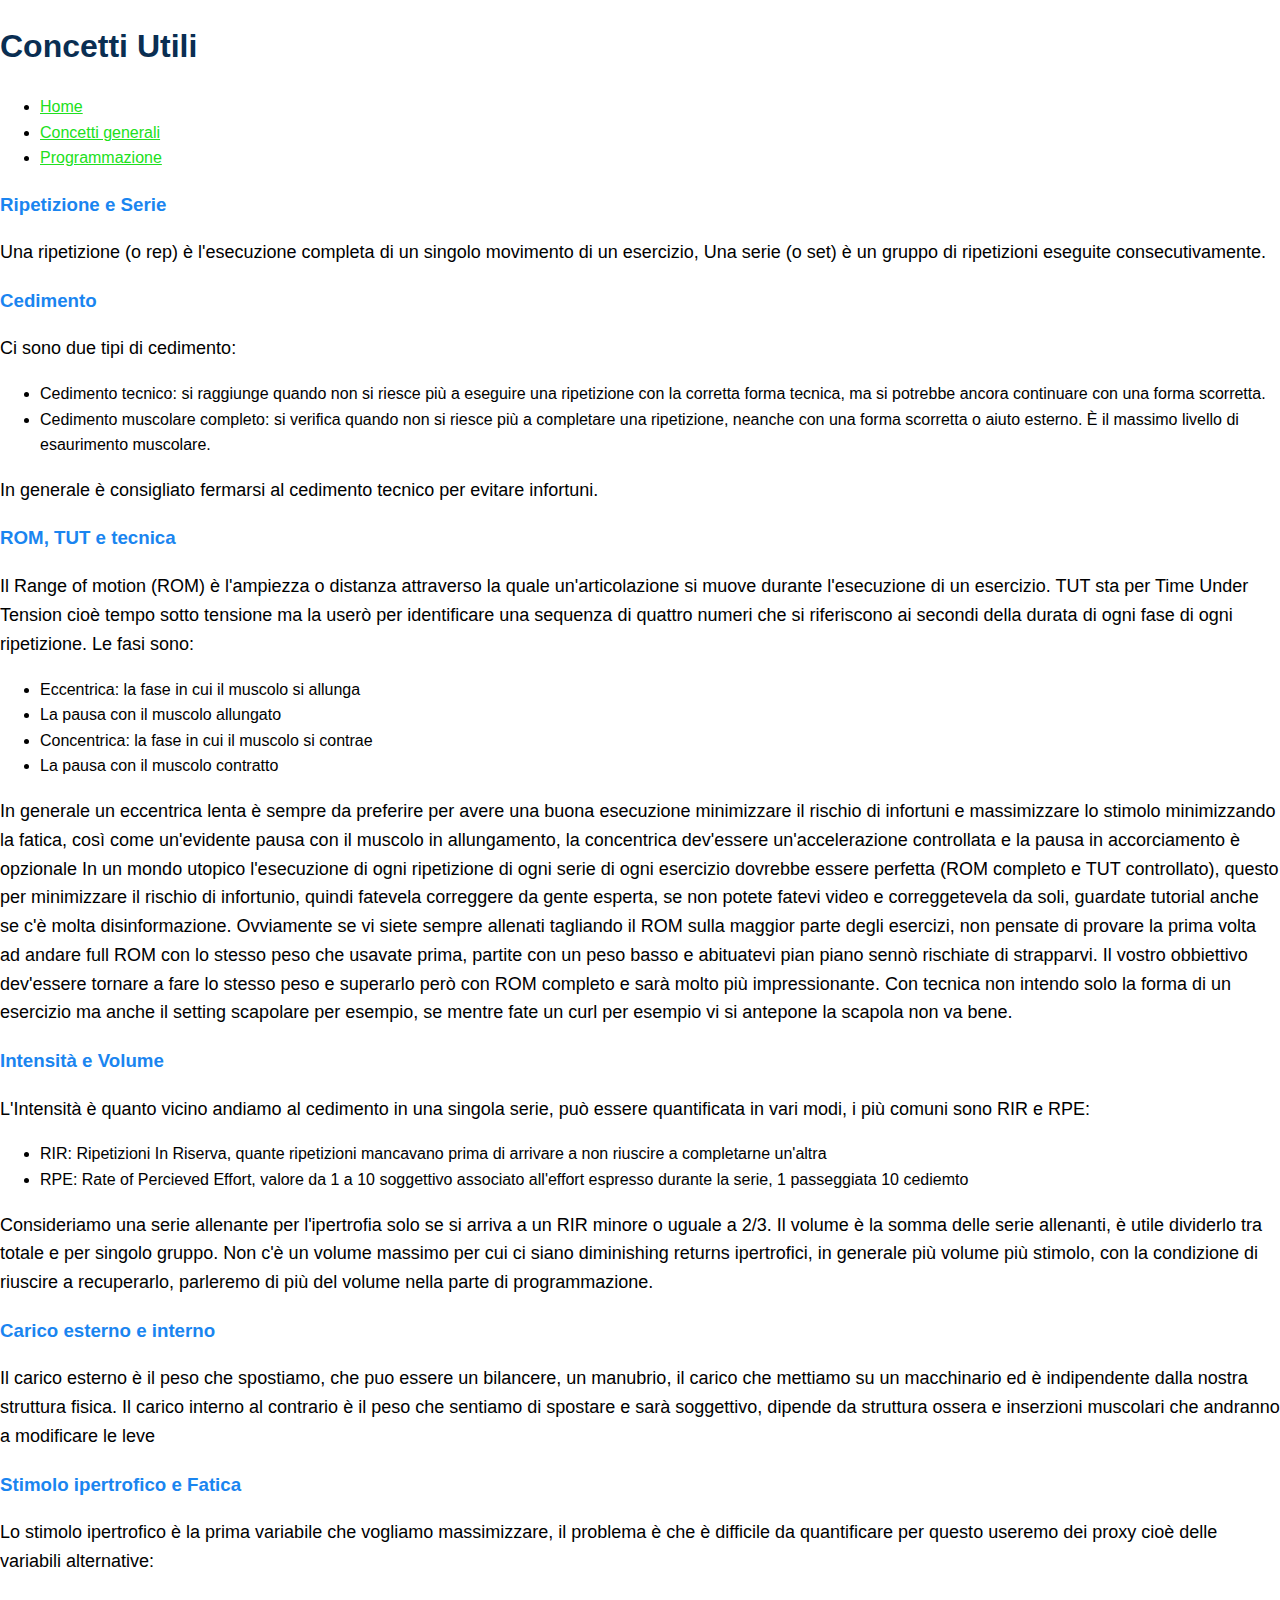
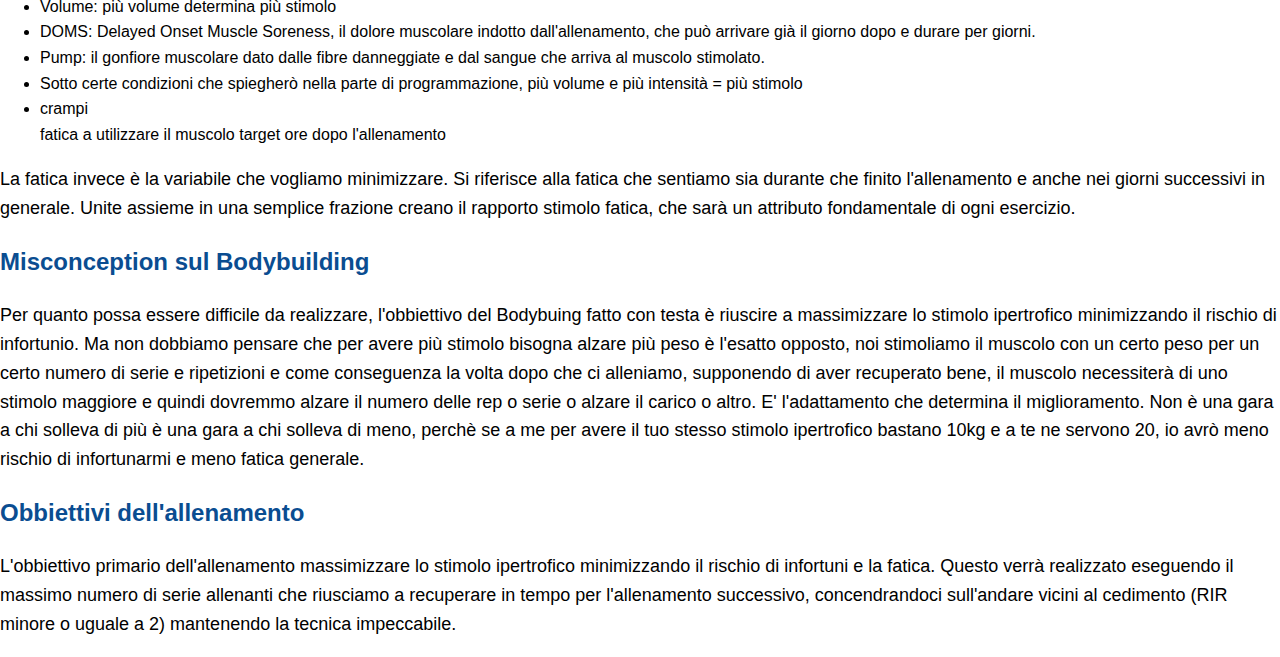
<file: pagina1.html>
<!DOCTYPE html>
<html lang="it">
<head>
    <link rel="stylesheet" type="text/css" href="style.css">

    <title>Il Mio Sito - Concetti utili</title>
</head>
<body>
    <header>
        <h1>Concetti Utili</h1>
    </header>
    <nav>
        <ul>
            <li><a href="index.html">Home</a></li>
            <li><a href="pagina1.html">Concetti generali</a></li>
            <li><a href="pagina2.html">Programmazione</a></li>
        </ul>
    </nav>
    <main>

        <h3>Ripetizione e Serie</h3>
        <p>Una ripetizione (o rep) è l'esecuzione completa di un singolo movimento di un esercizio, Una serie (o set) è un gruppo di ripetizioni eseguite consecutivamente.</p>

        <h3>Cedimento</h3>
        <p>Ci sono due tipi di cedimento:</p>
        <ul>
            <li>Cedimento tecnico: si raggiunge quando non si riesce più a eseguire una ripetizione con la corretta forma tecnica, ma si potrebbe ancora continuare con una forma scorretta.</li>
            <li>Cedimento muscolare completo: si verifica quando non si riesce più a completare una ripetizione, neanche con una forma scorretta o aiuto esterno. È il massimo livello di esaurimento muscolare.</li>
          </ul>
        <p>In generale è consigliato fermarsi al cedimento tecnico per evitare infortuni.</p>

        <h3>ROM, TUT e tecnica</h3>
        <p>Il Range of motion (ROM) è l'ampiezza o distanza attraverso la quale un'articolazione si muove durante l'esecuzione di un esercizio.
            TUT sta per Time Under Tension cioè tempo sotto tensione ma la userò per identificare una sequenza di quattro numeri che si riferiscono ai secondi della durata di ogni fase di ogni ripetizione.
            Le fasi sono:</p>
                <ul>
                    <li>Eccentrica: la fase in cui il muscolo si allunga</li>
                    <li>La pausa con il muscolo allungato</li>
                    <li>Concentrica: la fase in cui il muscolo si contrae</li>
                    <li>La pausa con il muscolo contratto</li>
                  </ul>
            <p>In generale un eccentrica lenta è sempre da preferire per avere una buona esecuzione minimizzare il rischio di infortuni e massimizzare lo stimolo minimizzando la fatica, così come un'evidente pausa con il muscolo in allungamento, la concentrica dev'essere un'accelerazione controllata e la pausa in accorciamento è opzionale
            In un mondo utopico l'esecuzione di ogni ripetizione di ogni serie di ogni esercizio dovrebbe essere perfetta (ROM completo e TUT controllato), questo per minimizzare il rischio di infortunio, quindi fatevela correggere da gente esperta, se non potete fatevi video e correggetevela da soli, guardate tutorial anche se c'è molta disinformazione.
            Ovviamente se vi siete sempre allenati tagliando il ROM sulla maggior parte degli esercizi, non pensate di provare la prima volta ad andare full ROM con lo stesso peso che usavate prima, partite con un peso basso e abituatevi pian piano sennò rischiate di strapparvi. Il vostro obbiettivo dev'essere tornare a fare lo stesso peso e superarlo però con ROM completo e sarà molto più impressionante.
            Con tecnica non intendo solo la forma di un esercizio ma anche il setting scapolare per esempio, se mentre fate un curl per esempio vi si antepone la scapola non va bene.
        </p>

        <h3>Intensità e Volume</h3>
        <p>L'Intensità è quanto vicino andiamo al cedimento in una singola serie, può essere quantificata in vari modi, i più comuni sono RIR e RPE:</p>
        <ul>
            <li>RIR: Ripetizioni In Riserva, quante ripetizioni mancavano prima di arrivare a non riuscire a completarne un'altra</li>
            <li>RPE: Rate of Percieved Effort, valore da 1 a 10 soggettivo associato all'effort espresso durante la serie, 1 passeggiata 10 cediemto</li>
          </ul>
        <p>Consideriamo una serie allenante per l'ipertrofia solo se si arriva a un RIR minore o uguale a 2/3. 
            Il volume è la somma delle serie allenanti, è utile dividerlo tra totale e per singolo gruppo. Non c'è un volume massimo per cui ci siano diminishing returns ipertrofici, in generale più volume più stimolo, con la condizione di riuscire a recuperarlo, parleremo di più del volume nella parte di programmazione.</p>

        <h3>Carico esterno e interno</h3> 
        <p>Il carico esterno è il peso che spostiamo, che puo essere un bilancere, un manubrio, il carico che mettiamo su un macchinario ed è indipendente dalla nostra struttura fisica.
            Il carico interno al contrario è il peso che sentiamo di spostare e sarà soggettivo, dipende da struttura ossera e inserzioni muscolari che andranno a modificare le leve
        </p>

        <h3>Stimolo ipertrofico e Fatica</h3>
        <p>Lo stimolo ipertrofico è la prima variabile che vogliamo massimizzare, il problema è che è difficile da quantificare per questo useremo dei proxy cioè delle variabili alternative:</p>
        <ul>
            <li>Volume: più volume determina più stimolo</li>
            <li>DOMS: Delayed Onset Muscle Soreness, il dolore muscolare indotto dall'allenamento, che può arrivare già il giorno dopo e durare per giorni.</li>
            <li>Pump: il gonfiore muscolare dato dalle fibre danneggiate e dal sangue che arriva al muscolo stimolato. </li>
            <li>Sotto certe condizioni che spiegherò nella parte di programmazione, più volume e più intensità = più stimolo</li>
            <li>crampi</li>
            <l1>fatica a utilizzare il muscolo target ore dopo l'allenamento</l1>
          </ul>
        <p>La fatica invece è la variabile che vogliamo minimizzare. Si riferisce alla fatica che sentiamo sia durante che finito l'allenamento e anche nei giorni successivi in generale.
            Unite assieme in una semplice frazione creano il rapporto stimolo fatica, che sarà un attributo fondamentale di ogni esercizio.</p>

        <h2>Misconception sul Bodybuilding</h2>
        <p>Per quanto possa essere difficile da realizzare, l'obbiettivo del Bodybuing fatto con testa è riuscire a massimizzare lo stimolo ipertrofico minimizzando il rischio di infortunio. Ma non dobbiamo pensare che per avere più stimolo bisogna alzare più peso è l'esatto opposto, noi stimoliamo il muscolo con un certo peso per un certo numero di serie e ripetizioni
            e come conseguenza la volta dopo che ci alleniamo, supponendo di aver recuperato bene, il muscolo necessiterà di uno stimolo maggiore e quindi dovremmo alzare il numero delle rep o serie o alzare il carico o altro. E' l'adattamento che determina il miglioramento. Non è una gara a chi solleva di più è una gara a chi solleva di meno,
        perchè se a me per avere il tuo stesso stimolo ipertrofico bastano 10kg e a te ne servono 20, io avrò meno rischio di infortunarmi e meno fatica generale.</p>

        <h2>Obbiettivi dell'allenamento</h2>
        <p>L'obbiettivo primario dell'allenamento massimizzare lo stimolo ipertrofico minimizzando il rischio di infortuni e la fatica. 
            Questo verrà realizzato eseguendo il massimo numero di serie allenanti che riusciamo a recuperare in tempo per l'allenamento successivo, concendrandoci sull'andare vicini al cedimento (RIR minore o uguale a 2) mantenendo la tecnica impeccabile.
        </p>


        </main>

</body>
</html>
</file>
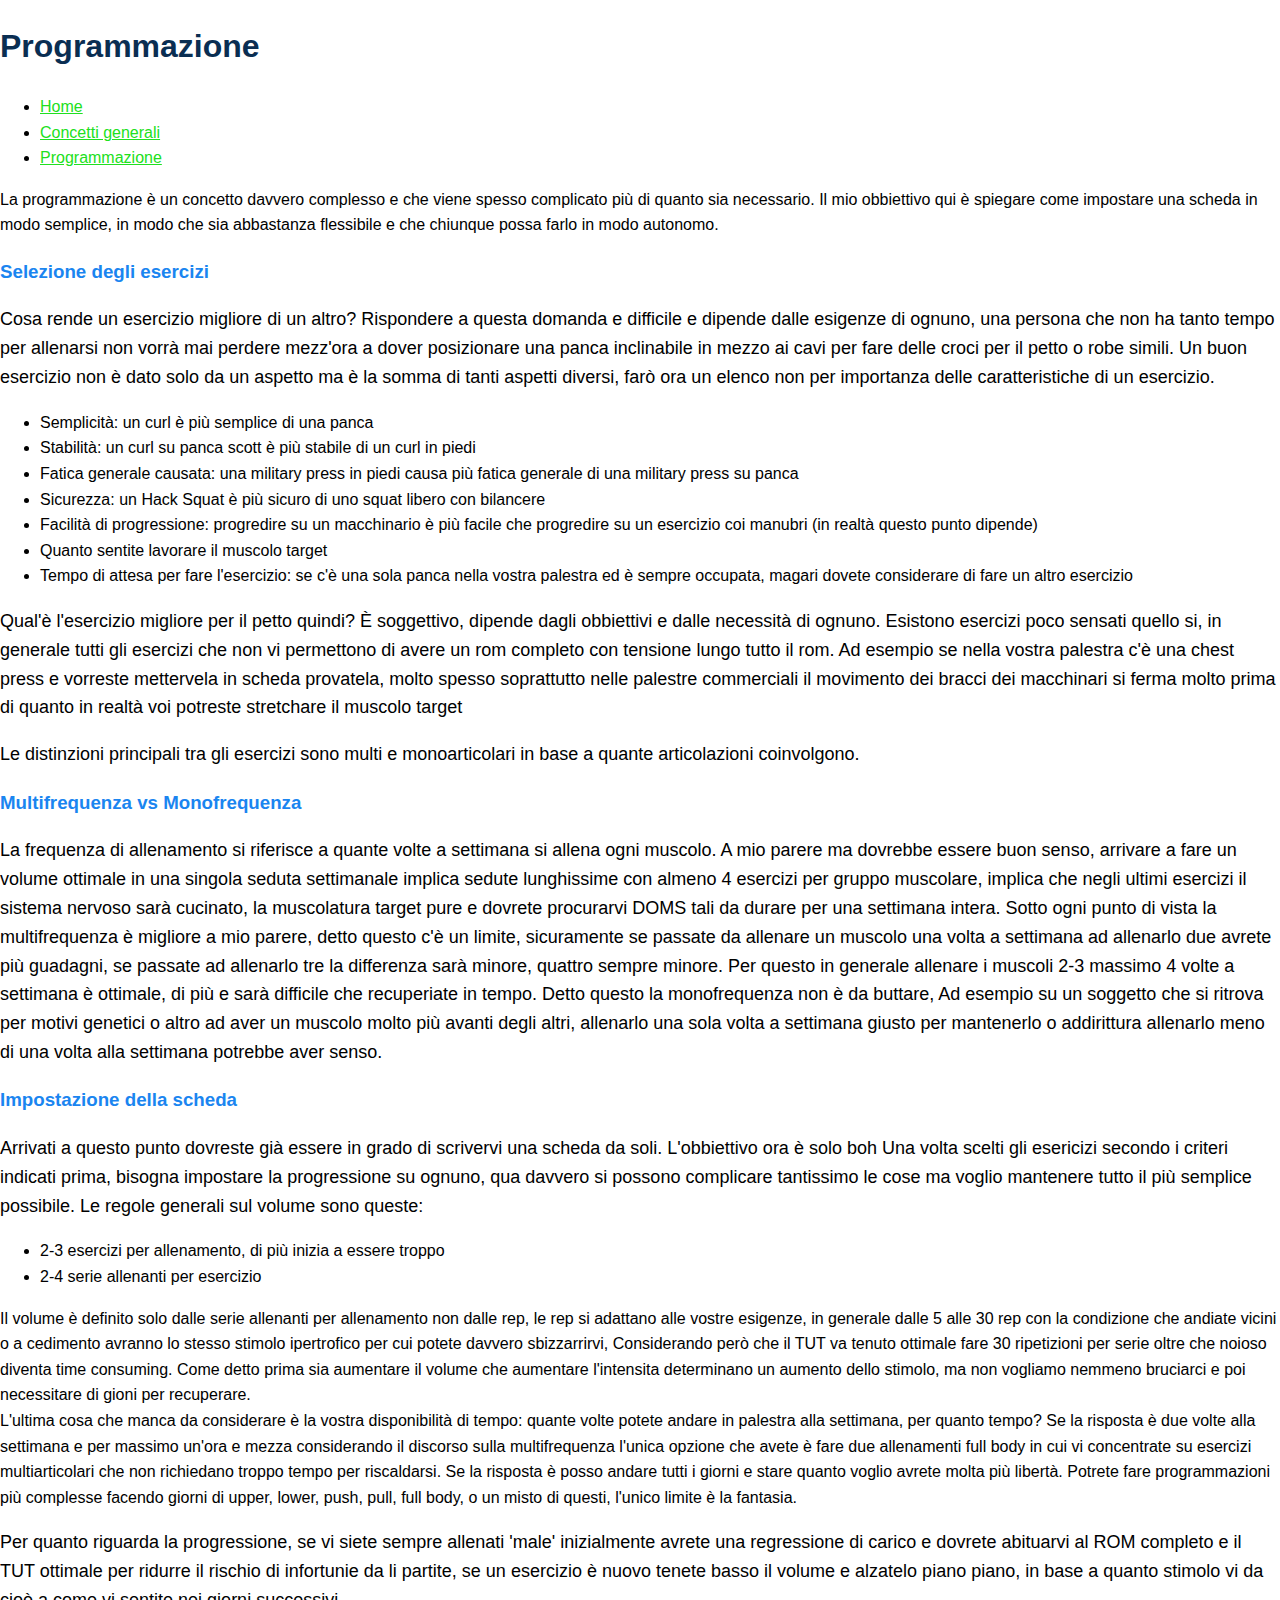
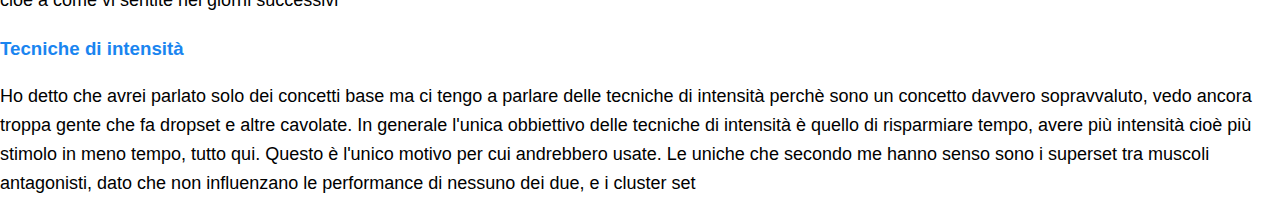
<file: pagina2.html>
<!DOCTYPE html>
<html lang="it">
<head>
    <link rel="stylesheet" type="text/css" href="style.css">

    <title>Il Mio Sito - Programmazione</title>
</head>
<body>
    <header>
        <h1>Programmazione</h1>
    </header>
    <nav>
        <ul>
            <li><a href="index.html">Home</a></li>
            <li><a href="pagina1.html">Concetti generali</a></li>
            <li><a href="pagina2.html">Programmazione</a></li>
        </ul>
    </nav>
    <main>
    La programmazione è un concetto davvero complesso e che viene spesso complicato più di quanto sia necessario. Il mio obbiettivo qui è spiegare come impostare una scheda in modo semplice, in modo che sia abbastanza flessibile e che chiunque possa farlo in modo autonomo.
    <h3>Selezione degli esercizi</h3>
    <p>Cosa rende un esercizio migliore di un altro? Rispondere a questa domanda e difficile e dipende dalle esigenze di ognuno, una persona che non ha tanto tempo per allenarsi non vorrà mai perdere mezz'ora a dover posizionare una panca inclinabile in mezzo ai cavi per fare delle croci per il petto o robe simili.
        Un buon esercizio non è dato solo da un aspetto ma è la somma di tanti aspetti diversi, farò ora un elenco non per importanza delle caratteristiche di un esercizio.
        <ul>
            <li>Semplicità: un curl è più semplice di una panca</li>
            <li>Stabilità: un curl su panca scott è più stabile di un curl in piedi</li>
            <li>Fatica generale causata: una military press in piedi causa più fatica generale di una military press su panca</li>
            <li>Sicurezza: un Hack Squat è più sicuro di uno squat libero con bilancere</li>
            <li>Facilità di progressione: progredire su un macchinario è più facile che progredire su un esercizio coi manubri (in realtà questo punto dipende)</li>
            <li>Quanto sentite lavorare il muscolo target</li>
            <li>Tempo di attesa per fare l'esercizio: se c'è una sola panca nella vostra palestra ed è sempre occupata, magari dovete considerare di fare un altro esercizio</li>

        </ul>
    </p>
    <P>Qual'è l'esercizio migliore per il petto quindi? È soggettivo, dipende dagli obbiettivi e dalle necessità di ognuno. Esistono esercizi poco sensati quello si, in generale tutti gli esercizi che non vi permettono di avere un rom completo con tensione lungo tutto il rom. Ad esempio se nella vostra palestra c'è una  chest press e vorreste mettervela in scheda
        provatela, molto spesso soprattutto nelle palestre commerciali il movimento dei bracci dei macchinari si ferma molto prima di quanto in realtà voi potreste stretchare il muscolo target
    </P>
    <p>Le distinzioni principali tra gli esercizi sono multi e monoarticolari in base a quante articolazioni coinvolgono.
    </p>

    <h3>Multifrequenza vs Monofrequenza</h3>
    <p>La frequenza di allenamento si riferisce a quante volte a settimana si allena ogni muscolo. A mio parere ma dovrebbe essere buon senso, arrivare a fare un volume ottimale in una singola seduta settimanale implica sedute lunghissime con almeno 4 esercizi per gruppo muscolare, implica che negli ultimi esercizi il sistema nervoso sarà cucinato, la muscolatura target pure
        e dovrete procurarvi DOMS tali da durare per una settimana intera. Sotto ogni punto di vista la multifrequenza è migliore a mio parere, detto questo c'è un limite, sicuramente se passate da allenare un muscolo una volta a settimana ad allenarlo due avrete più guadagni, se passate ad allenarlo tre la differenza sarà minore, quattro sempre minore. Per questo in generale allenare i muscoli 2-3 massimo 4 volte a settimana è ottimale, di più e sarà difficile che recuperiate in tempo.
        Detto questo la monofrequenza non è da buttare, Ad esempio su un soggetto che si ritrova per motivi genetici o altro ad aver un muscolo molto più avanti degli altri, allenarlo una sola volta a settimana giusto per mantenerlo o addirittura allenarlo meno di una volta alla settimana potrebbe aver senso.
    </p>

    <h3>Impostazione della scheda</h3>

    <p>Arrivati a questo punto dovreste già essere in grado di scrivervi una scheda da soli. L'obbiettivo ora è solo boh
        Una volta scelti gli esericizi secondo i criteri indicati prima, bisogna impostare la progressione su ognuno, qua davvero si possono complicare tantissimo le cose ma voglio mantenere tutto il più semplice possibile. 
        Le regole generali sul volume sono queste:
        <ul>
            <li>2-3 esercizi per allenamento, di più inizia a essere troppo</li>
            <li>2-4 serie allenanti per esercizio</li>
        </ul>
        Il volume è definito solo dalle serie allenanti per allenamento non dalle rep, le rep si adattano alle vostre esigenze, in generale dalle 5 alle 30 rep con la condizione che andiate vicini o a cedimento avranno lo stesso stimolo ipertrofico per cui potete davvero sbizzarrirvi,
        Considerando però che il TUT va tenuto ottimale fare 30 ripetizioni per serie oltre che noioso diventa time consuming. Come detto prima sia aumentare il volume che aumentare l'intensita determinano un aumento dello stimolo, ma non vogliamo nemmeno bruciarci e poi necessitare di gioni per recuperare.

        <br>
        L'ultima cosa che manca da considerare è la vostra disponibilità di tempo: quante volte potete andare in palestra alla settimana, per quanto tempo? 
        Se la risposta è due volte alla settimana e per massimo un'ora e mezza considerando il discorso sulla multifrequenza l'unica opzione che avete è fare due allenamenti full body in cui vi concentrate su esercizi multiarticolari che non richiedano troppo tempo per riscaldarsi.
        Se la risposta è posso andare tutti i giorni e stare quanto voglio avrete molta più libertà. Potrete fare programmazioni più complesse facendo giorni di upper, lower, push, pull, full body, o un misto di questi, l'unico limite è la fantasia.
    </p>
    <p>Per quanto riguarda la progressione, se vi siete sempre allenati 'male' inizialmente avrete una regressione di carico e dovrete abituarvi al ROM completo e il TUT ottimale per ridurre il rischio di infortunie da li partite, se un esercizio è nuovo tenete basso il volume e alzatelo piano piano, in base a quanto stimolo vi da cioè a come vi sentite nei giorni successivi</p>

    <h3>Tecniche di intensità</h3>
    <p>Ho detto che avrei parlato solo dei concetti base ma ci tengo a parlare delle tecniche di intensità perchè sono un concetto davvero sopravvaluto, vedo ancora troppa gente che fa dropset e altre cavolate.
        In generale l'unica obbiettivo delle tecniche di intensità è quello di risparmiare tempo, avere più intensità cioè più stimolo in meno tempo, tutto qui. Questo è l'unico motivo per cui andrebbero usate.
        Le uniche che secondo me hanno senso sono i superset tra muscoli antagonisti, dato che non influenzano le performance di nessuno dei due, e i cluster set
    </p>


    </main>
</body>
</html>
</file>
<file: style.css>
body {
    font-family: 'Roboto', sans-serif;
    line-height: 1.6;
    margin: 0;
    padding: 0;
    background-color: #ffffff;
    color: #000000;
}

h1 {
    font-weight: bold;
    color: #0a2e52;
}

h2 {
    font-weight: bold;
    color: #0a4d91;
}

h3 {
    font-weight: bold;
    color: #1a85f0;
}

p {
    font-size: 18px;
    color: #000000;
}

body {
    background-color: #ffffff;
}

a {
    color: #20e020;
}


img {
    height: 200px;
    width: auto;
}
</file>
